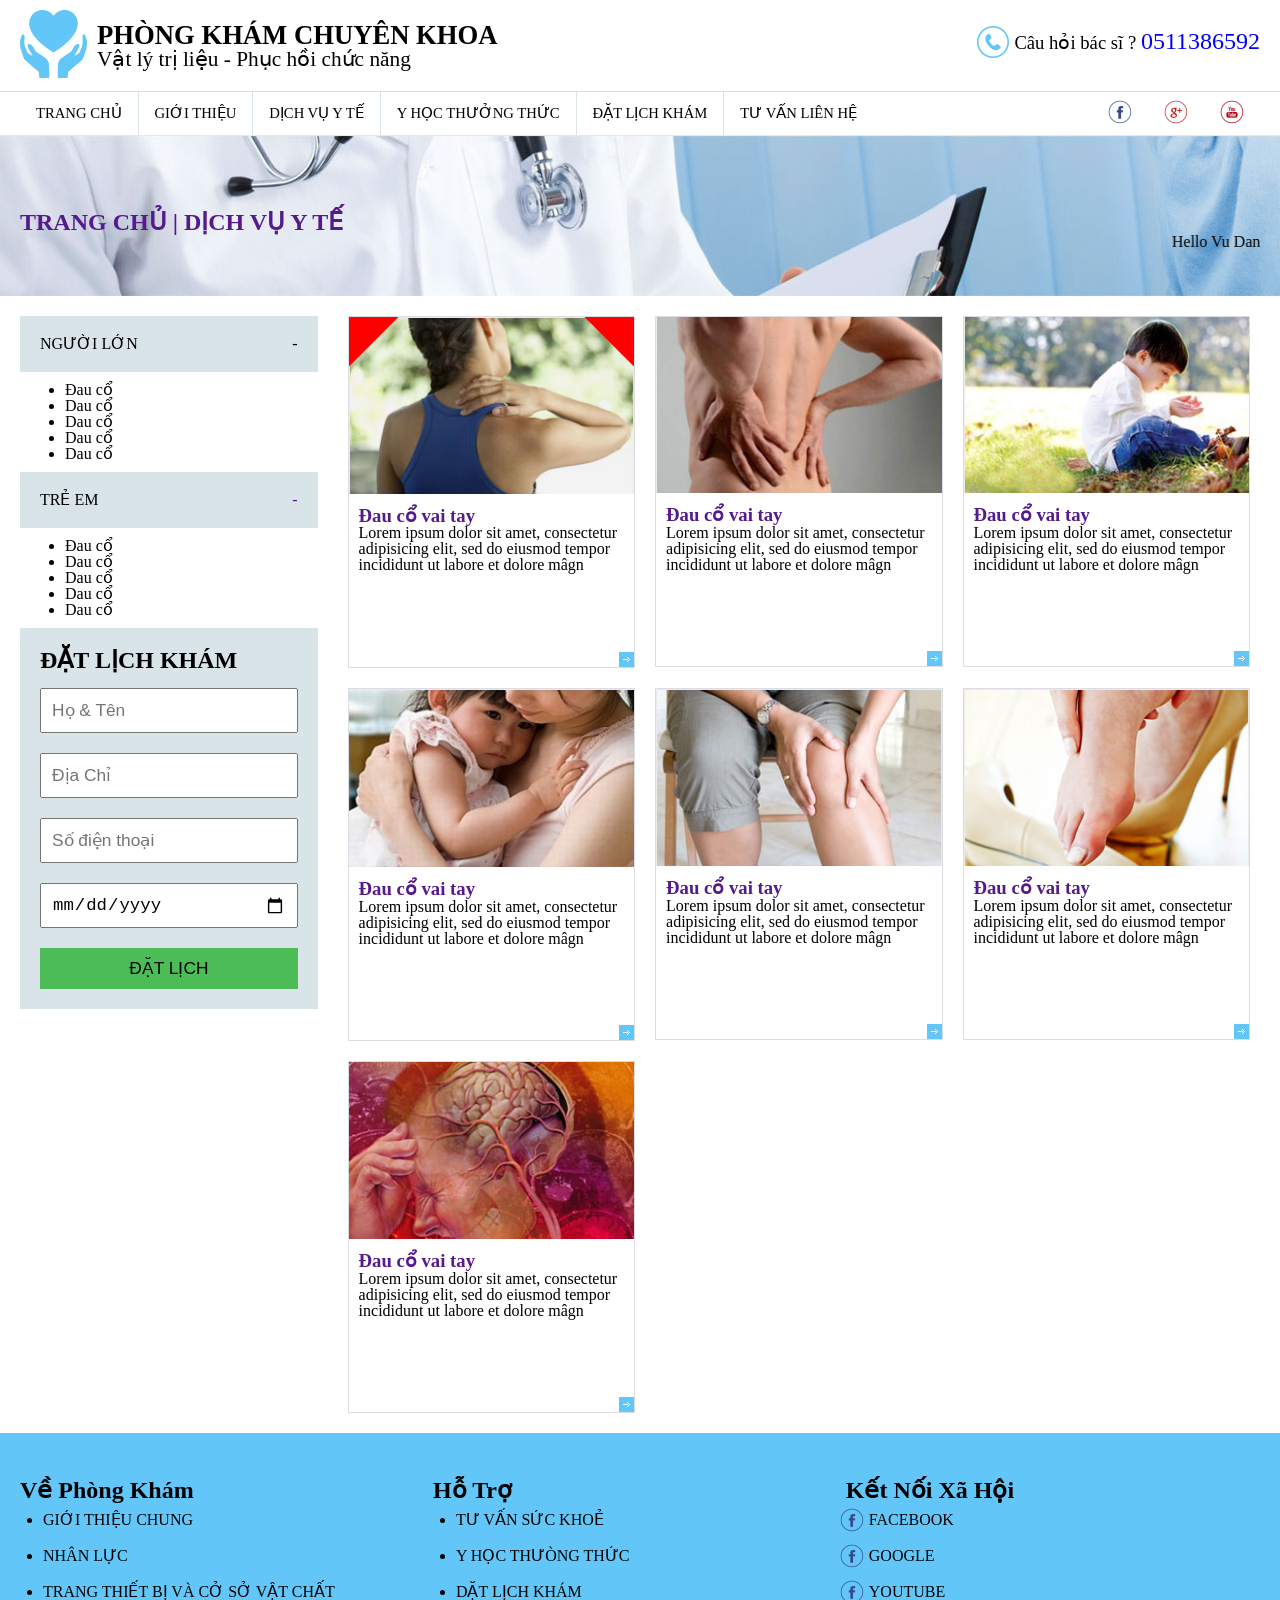
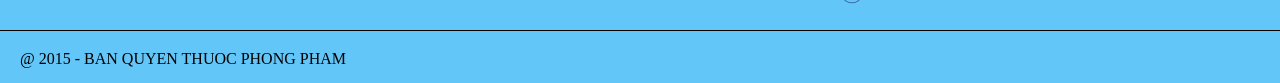
<file: Project/template/index.html>
<!DOCTYPE html>
<html>
<head>
	<title>Phong Kham Ngoai Khoa</title>
	<meta charset="UTF-8"/>
	<link rel="stylesheet" href= "../css/style.css"></style>
	<!-- <link rel="stylesheet" href= "../css/reset.css"></style> -->
</head>
<body>
	<header>
		
		<div class="container" style="min-height: 81px;padding-top: 10px">
			<img id="logo" src="../images/logo.png" style="float: left;margin-right: 10px">
			<div style="float:left;margin-top: 12px">
				<h3 style="font-size: 20pt">PHÒNG KHÁM CHUYÊN KHOA</h3>
				<p style="font-size: 16pt">Vật lý trị liệu - Phục hồi chức năng</p>

			</div>
			<div style="float: right;margin-top: 16px ">
				<div style="float: left;margin-right: 5px">
					<img id="logo_phone" src="../images/icon-phone.png" style="float: left;">
				</div>
				<div style="float:left;margin-top: 3px; white-space: nowrap;">
					<span style="font-size: 14pt">Câu hỏi bác sĩ ? 
						<span style="color: blue;font-size: 18pt">0511386592</span>
					</span>
				</div>
				
			</div>
		</div>
		<nav style="border-top:  solid 1px #dcdce4;">
			<div class="container">
				<ul class="my_nav" >
					<li><a>TRANG CHỦ</a></li>
					<li><a>GIỚI THIỆU</a></li>
					<li><a>DỊCH VỤ Y TẾ</a></li>
					<li><a>Y HỌC THƯỞNG THỨC</a></li>
					<li><a>ĐẶT LỊCH KHÁM</a></li>
					<li><a>TƯ VẤN LIÊN HỆ</a></li>
					<li style="float: right;">
						<a href="" style="float: left;"><img src="../images/icon-facebook.png"></a>
						<a href="" style="float: left;"><img src="../images/google.png"></a>
						<a href="" style="float: left;"><img src="../images/icon-youtube.png"></a>
					</li>	
				</ul>
			</div>
			
		</nav>
		<div style="height: 161px;background-image: url(../images/banner.jpg);">
				<div class="container" style="height: 100%;padding-top: 75px; box-sizing: border-box;">
					<a href="">
						<h2>
							TRANG CHỦ | DỊCH VỤ Y TẾ
						</h2>
					</a>
					<marquee>Hello Vu Dang</marquee>
				</div>
		</div>
	</header>
	<main>
		<div class="container clearfix" style="margin-top: 20px;width: 100%">
				<aside class="sidebar-left">
					
					<div class="my_panel_header clearfix">	
						<p class="title">NGƯỜI LỚN</p>
						
						<label class="button" for="btn_show" id="btn_sub">-</label>
						<!-- <a class="button" href="">-</a> -->
					</div>
					<input type="checkbox" id="btn_show">
					<div class="my_panel_content">
						<ul>
							<li> Đau cổ</li>	
							<li> Dau cổ</li>
							<li> Dau cổ</li>
							<li> Dau cổ</li>
							<li> Dau cổ</li>
						</ul>
					</div>
					<div class="my_panel_header clearfix">
						<p class="title">TRẺ EM</p>
						<a class="button" href="">-</a>
					</div>
					<div class="my_panel_content">
						<ul>
							<li> Đau cổ</li>	
							<li> Dau cổ</li>
							<li> Dau cổ</li>
							<li> Dau cổ</li>
							<li> Dau cổ</li>
						</ul>
					</div>
					<div class="my_panel_header">
						<h1 class="title" style="font-size: 18pt;">ĐẶT LỊCH KHÁM </h1>
						<form class="form_book" style=" margin-top: 40px">
							<input type="text" name="name" placeholder="Họ & Tên">
							<input type="text" name="name" placeholder="Địa Chỉ">
							<input type="text" name="name" placeholder="Số điện thoại">
							<input type="date" name="name" placeholder="Thời gian"><br>
							<input type="submit" name="name" value="ĐẶT LỊCH">
						</form>
					</div>
					
				</aside>
				
				<div style="width: 76%; float: left;">
					<ul class="list_news" style="margin-left: 20px; list-style-type: none;">
						<li class="my_item">
							<!-- <div class="mask_content" style="position: absolute;width: 100%; height: 100%; background-color: rgba(0, 0, 0, 0.7);z-index: 15">
									</div> -->

							<div class = "content" style="position: relative;z-index: 14;overflow: hidden;">
								<div style="width: 50px;height: 50px;transform: rotate(-45deg); background-color: red; z-index: 15;position: absolute;right: -35px;top:-35px;">
									
								</div>
								<div style="width: 50px;height: 50px;transform: rotate(45deg); background-color: red; z-index: 15;position: absolute;left: -35px;top:-35px;">
									
								</div>
							
								<a class="clearfix" href="">
									
									<img src="../images/new-1.jpg" width="100%" title="Hello World">
								</a>
								<div style="height: 150px;z-index: 16">
									<a href=""><h3>Đau cổ vai tay</h3></a>
									<p>Lorem ipsum dolor sit amet, consectetur adipisicing elit, sed do eiusmod tempor incididunt ut labore et dolore mâgn</p>
								</div>
								<a class="btn_arrow"></a>
								<!-- <img style="position: absolute;right: 0px;bottom: 0px;background-color: blue" src="../images/arrow-right.png"/>  -->
							</div>

							
							
							
						</li>
						<li class="my_item">
							<div class = "content" style="position: relative;">
								<a href="">
								<img src="../images/new-2.jpg" width="100%">
								</a>
								<div style="height: 150px">
									<a href=""><h3>Đau cổ vai tay</h3></a>
									<p>Lorem ipsum dolor sit amet, consectetur adipisicing elit, sed do eiusmod tempor incididunt ut labore et dolore mâgn</p>
								</div>
								<a href="" style="position: absolute;right: 0px;bottom: 0px;background-image: url(../images/arrow2.png); width: 15px;height: 15px;background-repeat: no-repeat;"></a>
								<!-- <img style="position: absolute;right: 0px;bottom: 0px;background-color: blue" src="../images/arrow-right.png"/>  -->
							</div>
							
						</li>
						<li class="my_item">
							<div class = "content" style="position: relative;">
								<a href="">
								<img src="../images/new-3.jpg" width="100%">
								</a>
								<div style="height: 150px">
									<a href=""><h3>Đau cổ vai tay</h3></a>
									<p>Lorem ipsum dolor sit amet, consectetur adipisicing elit, sed do eiusmod tempor incididunt ut labore et dolore mâgn</p>
								</div>
								<a href="" style="position: absolute;right: 0px;bottom: 0px;background-image: url(../images/arrow2.png); width: 15px;height: 15px;background-repeat: no-repeat;"></a>
								<!-- <img style="position: absolute;right: 0px;bottom: 0px;background-color: blue" src="../images/arrow-right.png"/>  -->
							</div>
							
						</li>
						<li class="my_item">
							<div class = "content" style="position: relative;">
								<a href="">
								<img src="../images/new-4.jpg" width="100%">
								</a>
								<div style="height: 150px">
									<a href=""><h3>Đau cổ vai tay</h3></a>
									<p>Lorem ipsum dolor sit amet, consectetur adipisicing elit, sed do eiusmod tempor incididunt ut labore et dolore mâgn</p>
								</div>
								<a href="" style="position: absolute;right: 0px;bottom: 0px;background-image: url(../images/arrow2.png); width: 15px;height: 15px;background-repeat: no-repeat;"></a>
								<!-- <img style="position: absolute;right: 0px;bottom: 0px;background-color: blue" src="../images/arrow-right.png"/>  -->
							</div>
							
						</li>
						<li class="my_item">
							<div class = "content" style="position: relative;">
								<a href="">
								<img src="../images/new-5.jpg" width="100%">
								</a>
								<div style="height: 150px">
									<a href=""><h3>Đau cổ vai tay</h3></a>
									<p>Lorem ipsum dolor sit amet, consectetur adipisicing elit, sed do eiusmod tempor incididunt ut labore et dolore mâgn</p>
								</div>
								<a href="" style="position: absolute;right: 0px;bottom: 0px;background-image: url(../images/arrow2.png); width: 15px;height: 15px;background-repeat: no-repeat;"></a>
								<!-- <img style="position: absolute;right: 0px;bottom: 0px;background-color: blue" src="../images/arrow-right.png"/>  -->
							</div>
							
						</li>
						<li class="my_item">
							<div class = "content" style="position: relative;">
								<a href="">
								<img src="../images/new-6.jpg" width="100%">
								</a>
								<div style="height: 150px">
									<a href=""><h3>Đau cổ vai tay</h3></a>
									<p>Lorem ipsum dolor sit amet, consectetur adipisicing elit, sed do eiusmod tempor incididunt ut labore et dolore mâgn</p>
								</div>
								<a href="" style="position: absolute;right: 0px;bottom: 0px;background-image: url(../images/arrow2.png); width: 15px;height: 15px;background-repeat: no-repeat;"></a>
								<!-- <img style="position: absolute;right: 0px;bottom: 0px;background-color: blue" src="../images/arrow-right.png"/>  -->
							</div>
							
						</li>
						<li class="my_item">
							<div class = "content" style="position: relative;">
								<a href="">
								<img src="../images/new-7.jpg" width="100%">
								</a>
								<div style="height: 150px">
									<a href=""><h3>Đau cổ vai tay</h3></a>
									<p>Lorem ipsum dolor sit amet, consectetur adipisicing elit, sed do eiusmod tempor incididunt ut labore et dolore mâgn</p>
								</div>
								<a href="" style="position: absolute;right: 0px;bottom: 0px;background-image: url(../images/arrow2.png); width: 15px;height: 15px;background-repeat: no-repeat;"></a>
								<!-- <img style="position: absolute;right: 0px;bottom: 0px;background-color: blue" src="../images/arrow-right.png"/>  -->
							</div>
							
						</li>
					</ul>
					
					
				</div>
		</div>
	</main>
	<footer>

		<div style="background-color: #62c6f8; height: 250px">
			<div class="container clearfix" style="padding-top: 45px;">
				<section style="float: left;width: 33.3%">
					<h2>Về Phòng Khám</h2>
					<ul class = "list_footer" style="padding-left: 23px;">
						<li>Giới thiệu chung</li>
						<li>Nhân lực</li>
						<li>Trang thiết bị và cở sở vật chất</li>
					</ul>
				</section>
				<section style="width: 33.3%; float: left;">
					<h2>Hỗ Trợ</h2>
					<ul class = "list_footer" style="padding-left: 23px;">
						<li>Tư vấn sức khoẻ</li>
						<li>Y học thưòng thức</li>
						<li>Dặt lịch khám</li>
					</ul>
				</section>
				<section style="float: left;width: 33.3%">
					<h2>Kết Nối Xã Hội</h2>	
					<ul class = "list_footer social" style="padding-left: 23px;">
						<li><a href="" style="float: left;"><img src="../images/iconfb.png"></a>FACEBOOK</li>
						<li><a href="" style="float: left; "><img src="../images/iconfb.png"></a>GOOGLE</li>
						<li><a href="" style="float: left;"><img src="../images/iconfb.png"></a>YOUTUBE</li>
					</ul>
				</section>
			</div>
			<div style="margin-top: 20px;border-top: 1px solid black; padding-top: 20px">
				<p class="container">
					@ 2015 - BAN QUYEN THUOC PHONG PHAM
				</p>
			</div>
		</div>
	</footer>
</body>
</html>
</file>
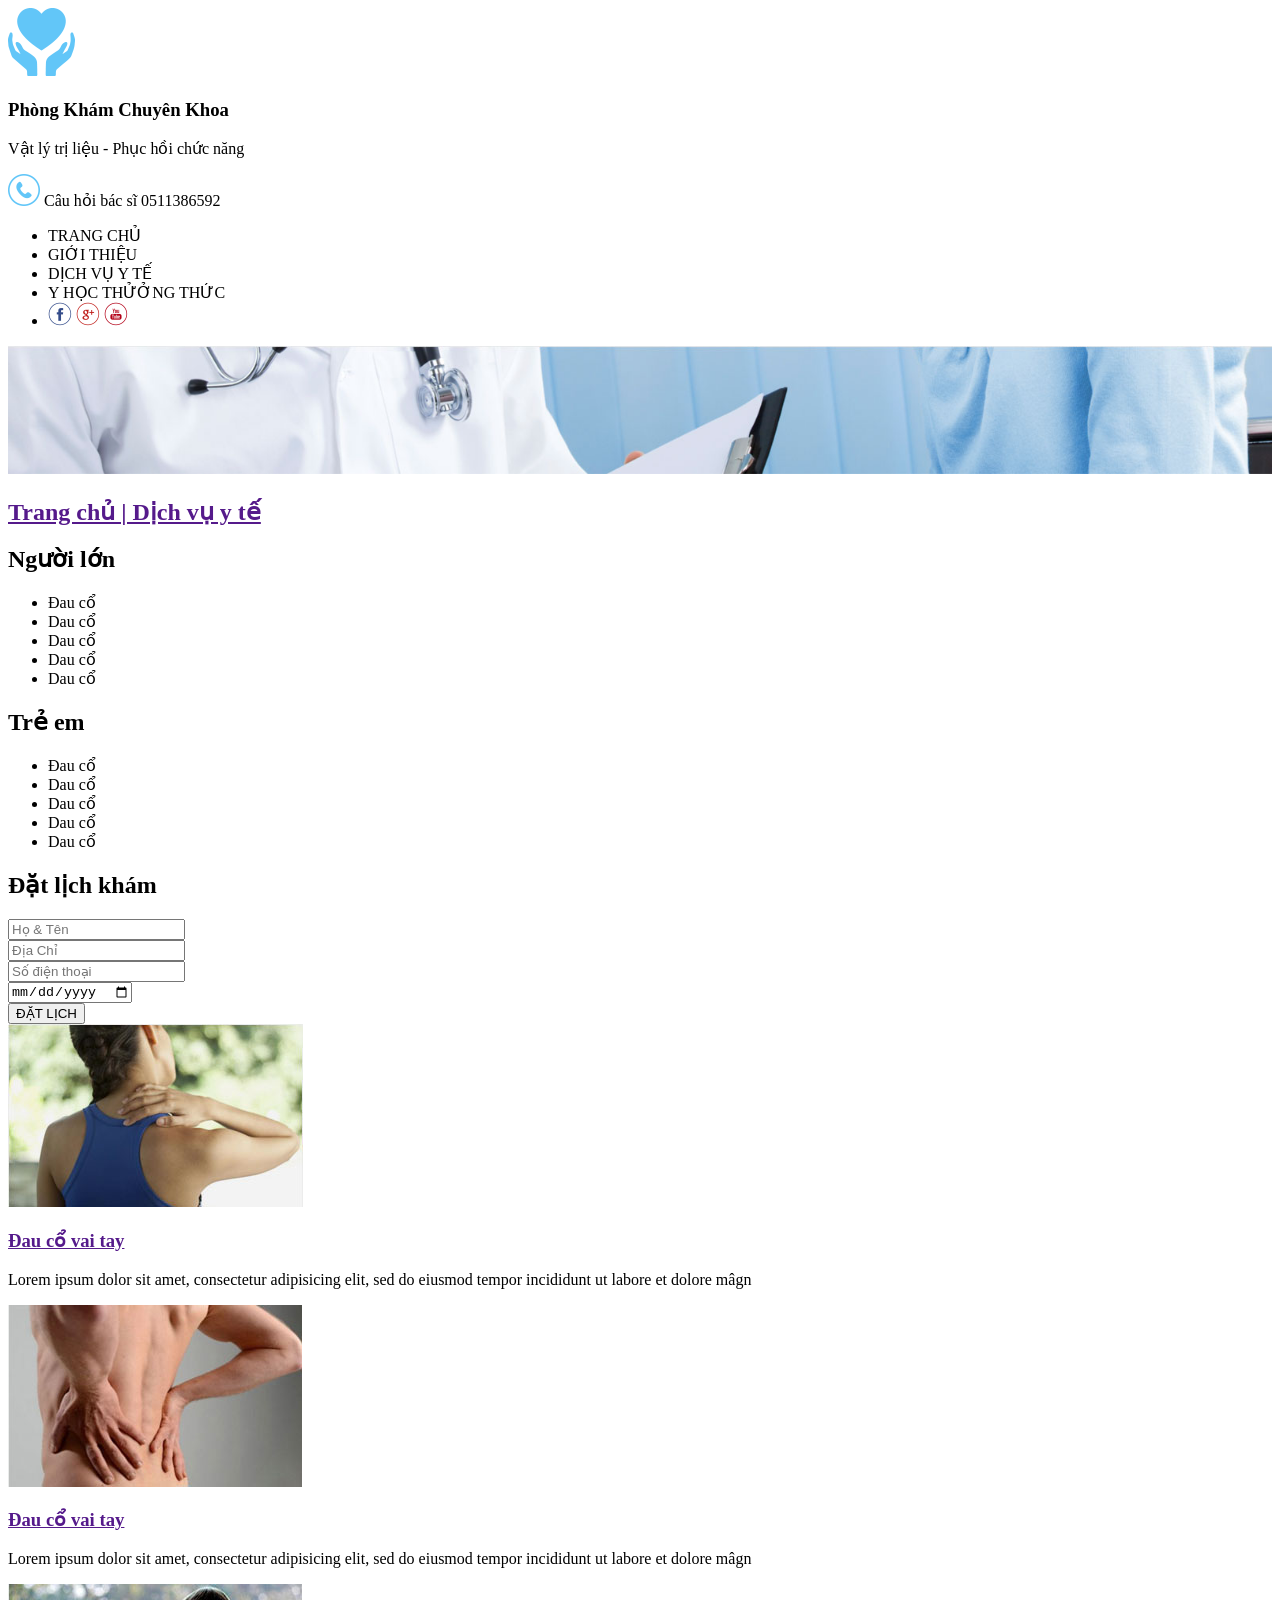
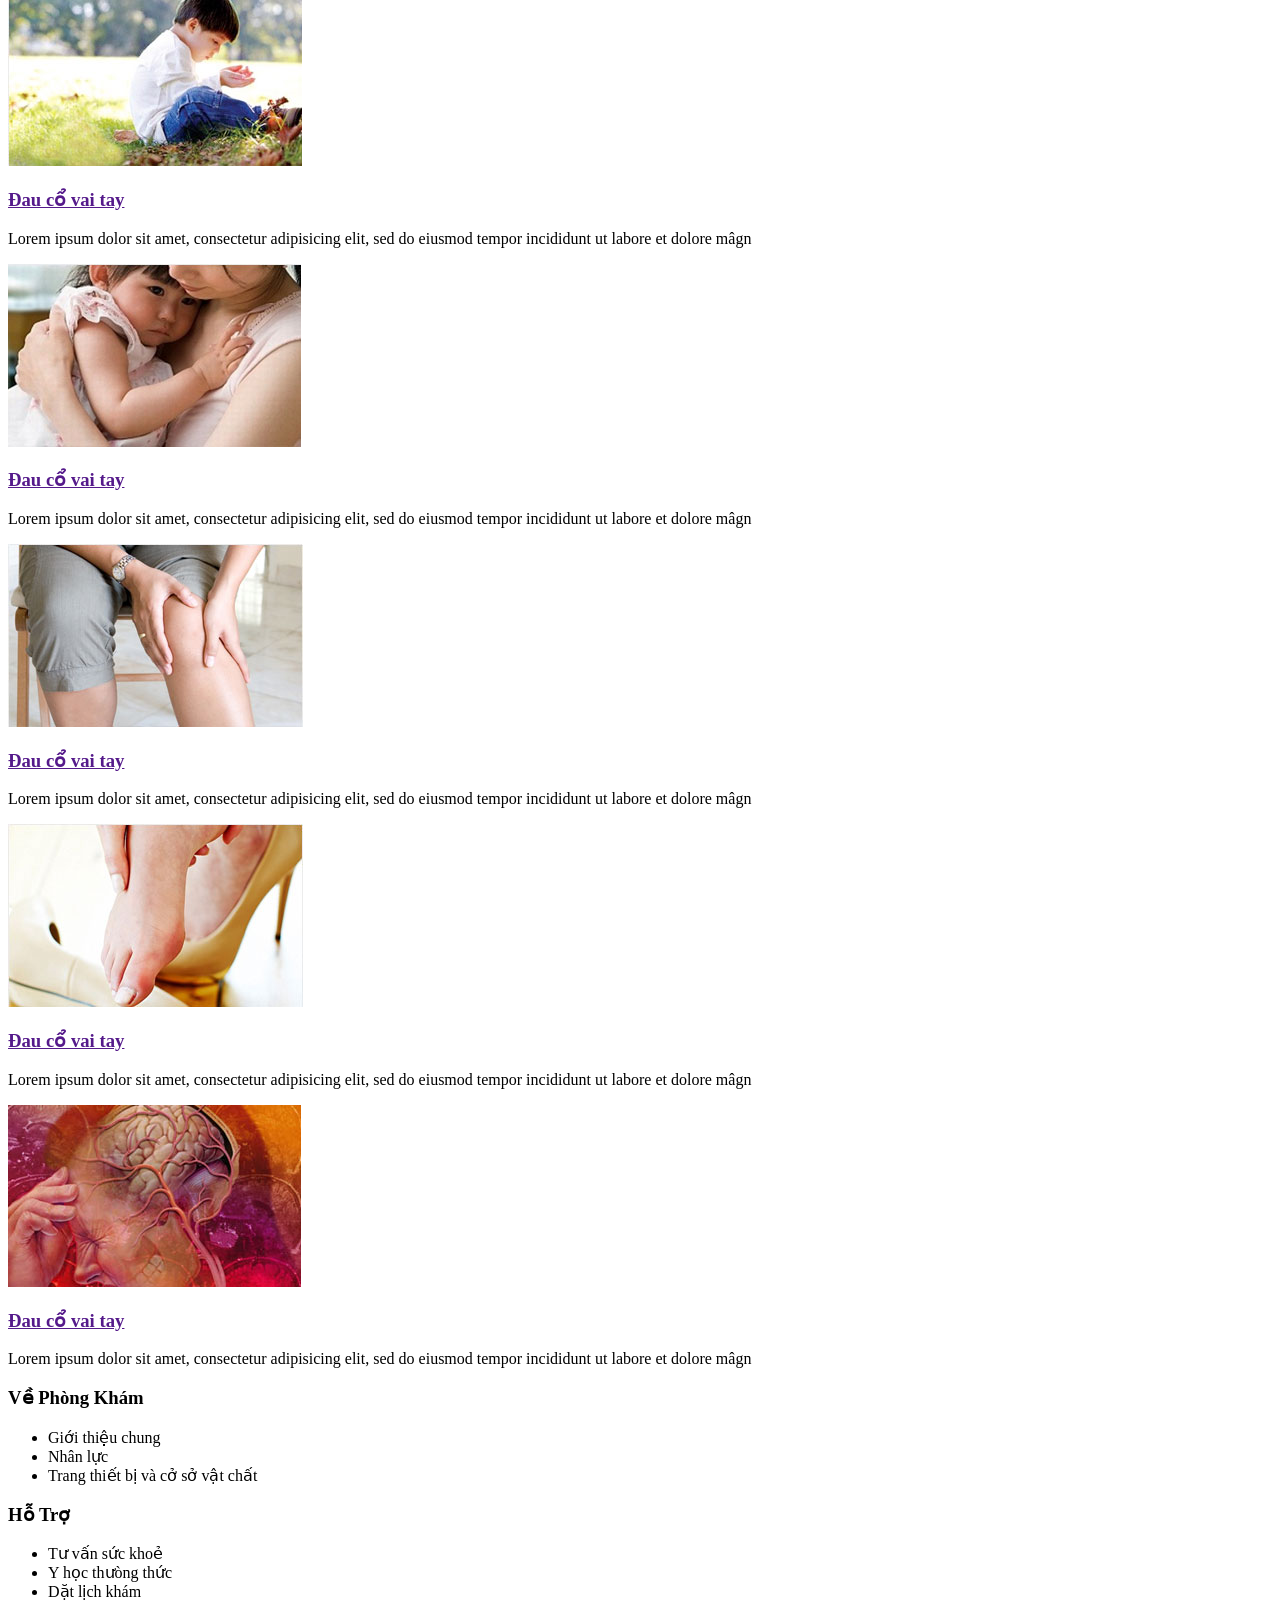
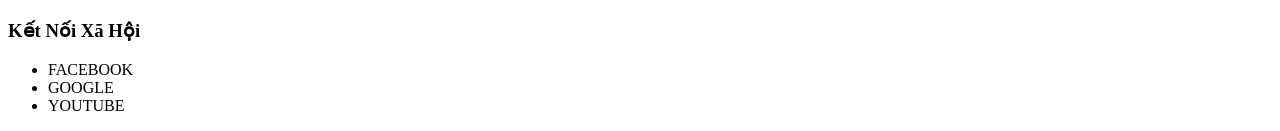
<file: Project/template/index2.html>
<!DOCTYPE html>
<html>
<head>
	<title>Phong Kham Ngoai Khoa</title>
	<meta charset="UTF-8"/>
	
<body>
	
	<header>
		
		<div class="container">
			<img src="../images/logo.png">
			<div>
				<h3>Phòng Khám Chuyên Khoa</h3>
				<p>Vật lý trị liệu - Phục hồi chức năng</p>

			</div>
			<div>
				<img src="../images/icon-phone.png" >
				<span>Câu hỏi bác sĩ</span>
				<span>0511386592</span>
			</div>

		
		</div>
		<nav>
			<div class="container">
				<ul class="my_nav" >
					<li><a>TRANG CHỦ</a></li>
					<li><a>GIỚI THIỆU</a></li>
					<li><a>DỊCH VỤ Y TẾ</a></li>
					<li><a>Y HỌC THỬỞNG THỨC</a></li>
					<li>
						<a href=""><img src="../images/icon-facebook.png"></a>
						<a href=""><img src="../images/google.png"></a>
						<a href=""><img src="../images/icon-youtube.png"></a>
					</li>	
				</ul>
			</div>
			
		</nav>
		<div>
			<img src="../images/banner.jpg" width="100%" />	
			<div class="container">
				<a href="">
					<h2>
						Trang chủ | Dịch vụ y tế
					</h2>
				</a>
			</div>
				
		</div>
		
	</header>
	<main>
		<div class="">
				<aside>
					<div class="my_panel_header">
						<h2>Người lớn</h2>
					</div>
					<div>
						<ul>
							<li> Đau cổ</li>	
							<li> Dau cổ</li>
							<li> Dau cổ</li>
							<li> Dau cổ</li>
							<li> Dau cổ</li>
						</ul>
					</div>
					<div class="my_panel_header">
						<h2>Trẻ em</h2>
					</div>
					<div>
						<ul>
							<li> Đau cổ</li>	
							<li> Dau cổ</li>
							<li> Dau cổ</li>
							<li> Dau cổ</li>
							<li> Dau cổ</li>
						</ul>
					</div>
					<div class="my_panel_header">
						<h2>Đặt lịch khám</h2>
					</div>
					<div>
						<form>
							<input type="text" name="name" placeholder="Họ & Tên"><br/>
							<input type="text" name="name" placeholder="Địa Chỉ"><br/>
							<input type="text" name="name" placeholder="Số điện thoại"><br/>
							<input type="date" name="name" placeholder="Thời gian"><br/>
							<input type="submit" name="name" value="ĐẶT LỊCH">
						</form>
					</div>
				</aside>
				
				<div>
					<div>
						<div class="my_item">
							<div>
								<a href="">
								<img src="../images/new-1.jpg">
								</a>
								<div>
									<a href=""><h3>Đau cổ vai tay</h3></a>
									<p>Lorem ipsum dolor sit amet, consectetur adipisicing elit, sed do eiusmod tempor incididunt ut labore et dolore mâgn</p>
								</div>
								<a href=""></a>
								<!-- <img style="position: absolute;right: 0px;bottom: 0px;background-color: blue" src="../images/arrow-right.png"/>  -->
							</div>
							
						</div>
						<div class="my_item">
							<div>
								<a href="">
								<img src="../images/new-2.jpg">
								</a>
								<div>
									<a href=""><h3>Đau cổ vai tay</h3></a>
									<p>Lorem ipsum dolor sit amet, consectetur adipisicing elit, sed do eiusmod tempor incididunt ut labore et dolore mâgn</p>
								</div>
								<a href=""></a>
								<!-- <img style="position: absolute;right: 0px;bottom: 0px;background-color: blue" src="../images/arrow-right.png"/>  -->
							</div>
							
						</div>
						<div class="my_item">
							<div>
								<a href="">
								<img src="../images/new-3.jpg">
								</a>
								<div>
									<a href=""><h3>Đau cổ vai tay</h3></a>
									<p>Lorem ipsum dolor sit amet, consectetur adipisicing elit, sed do eiusmod tempor incididunt ut labore et dolore mâgn</p>
								</div>
								<a href=""></a>
								<!-- <img style="position: absolute;right: 0px;bottom: 0px;background-color: blue" src="../images/arrow-right.png"/>  -->
							</div>
							
						</div>
						<div class="my_item">
							<div>
								<a href="">
								<img src="../images/new-4.jpg">
								</a>
								<div>
									<a href=""><h3>Đau cổ vai tay</h3></a>
									<p>Lorem ipsum dolor sit amet, consectetur adipisicing elit, sed do eiusmod tempor incididunt ut labore et dolore mâgn</p>
								</div>
								<a href=""></a>
								<!-- <img style="position: absolute;right: 0px;bottom: 0px;background-color: blue" src="../images/arrow-right.png"/>  -->
							</div>
							
						</div>
						<div class="my_item">
							<div>
								<a href="">
								<img src="../images/new-5.jpg">
								</a>
								<div>
									<a href=""><h3>Đau cổ vai tay</h3></a>
									<p>Lorem ipsum dolor sit amet, consectetur adipisicing elit, sed do eiusmod tempor incididunt ut labore et dolore mâgn</p>
								</div>
								<a href=""></a>
								<!-- <img style="position: absolute;right: 0px;bottom: 0px;background-color: blue" src="../images/arrow-right.png"/>  -->
							</div>
							
						</div>
						<div class="my_item">
							<div>
								<a href="">
								<img src="../images/new-6.jpg">
								</a>
								<div>
									<a href=""><h3>Đau cổ vai tay</h3></a>
									<p>Lorem ipsum dolor sit amet, consectetur adipisicing elit, sed do eiusmod tempor incididunt ut labore et dolore mâgn</p>
								</div>
								<a href=""></a>
								<!-- <img style="position: absolute;right: 0px;bottom: 0px;background-color: blue" src="../images/arrow-right.png"/>  -->
							</div>
							
						</div>
						<div class="my_item">
							<div>
								<a href="">
								<img src="../images/new-7.jpg">
								</a>
								<div>
									<a href=""><h3>Đau cổ vai tay</h3></a>
									<p>Lorem ipsum dolor sit amet, consectetur adipisicing elit, sed do eiusmod tempor incididunt ut labore et dolore mâgn</p>
								</div>
								<a href=""></a>
								<!-- <img style="position: absolute;right: 0px;bottom: 0px;background-color: blue" src="../images/arrow-right.png"/>  -->
							</div>
							
						</div>
					</div>
					
					
				</div>
		</div>
	</main>
	<footer>
		<div>
			<div class="container clearfix">
				<section>
					<h3>Về Phòng Khám</h3>
					<ul>
						<li>Giới thiệu chung</li>
						<li>Nhân lực</li>
						<li>Trang thiết bị và cở sở vật chất</li>
					</ul>
				</section>
				<section>
					<h3>Hỗ Trợ</h3>
					<ul>
						<li>Tư vấn sức khoẻ</li>
						<li>Y học thưòng thức</li>
						<li>Dặt lịch khám</li>
					</ul>
				</section>
				<section>
					<h3>Kết Nối Xã Hội</h3>	
					<ul>
						<li>FACEBOOK</li>
						<li>GOOGLE</li>
						<li>YOUTUBE</li>
					</ul>
				</section>
			</div>
		</div>
	</footer>
</body>
</html>
</file>
<file: Project/css/style.css>
html, body, div, span, object, iframe,
h1, h2, h3, h4, h5, h6, p, blockquote, pre,
abbr, address, cite, code,
del, dfn, em, img, ins, kbd, q, samp,
small, strong, sub, sup, var,
b, i,
dl, dt, dd, ol, ul, li,
fieldset, form, label, legend,
table, caption, tbody, tfoot, thead, tr, th, td,
article, aside, canvas, details, figcaption, figure,
footer, header, hgroup, menu, nav, section, summary,
time, mark, audio, video {
  margin: 0;
  padding: 0;
  border: 0;
  outline: 0;
  vertical-align: baseline;
  background: transparent; }

body {
  line-height: 1; }

img {
  max-width: 100%; }

article, aside, details, figcaption, figure,
footer, header, hgroup, menu, nav, section {
  display: block; }

nav ul {
  list-style: none; }

blockquote, q {
  quotes: none; }

blockquote:before, blockquote:after,
q:before, q:after {
  content: '';
  content: none; }

a {
  margin: 0;
  padding: 0;
  font-size: 100%;
  vertical-align: baseline;
  background: transparent;
  text-decoration: none; }

/* change colours to suit your needs */
ins {
  background-color: #ff9;
  color: #000;
  text-decoration: none; }

/* change colours to suit your needs */
mark {
  background-color: #ff9;
  color: #000;
  font-style: italic;
  font-weight: bold; }

del {
  text-decoration: line-through; }

abbr[title], dfn[title] {
  border-bottom: 1px dotted;
  cursor: help; }

table {
  border-collapse: collapse;
  border-spacing: 0; }

/* change border colour to suit your needs */
hr {
  display: block;
  height: 1px;
  border: 0;
  border-top: 1px solid #cccccc;
  margin: 1em 0;
  padding: 0; }

input, select {
  vertical-align: middle; }

.container {
  max-width: 1240px;
  margin: auto; }

.my_item {
  position: relative;
  float: left;
  width: 33.33333%;
  box-sizing: border-box;
  margin-bottom: 10px; }
  .my_item .content {
    margin: 10px;
    border: solid 1px #dcdce4;
    margin-top: 0px; }
    .my_item .content > div {
      padding: 10px; }

.mask_content {
  visibility: hidden;
  opacity: 0;
  transition: visibility 0s, opacity 0.5s linear; }

.btn_arrow {
  position: absolute;
  right: 0px;
  bottom: 0px;
  background-image: url(../images/arrow2.png);
  background-position: center;
  background-size: cover;
  width: 15px;
  height: 15px; }
  .btn_arrow:hover {
    width: 30px;
    height: 30px;
    transition: 2s; }

.my_item:hover > div {
  transform: scale(1, 1.1);
  visibility: visible;
  opacity: 1; }

.my_item:hover .content {
  z-index: 17;
  transform: scale(1, 1.1); }

.list_news li:nth-child(3n+1) {
  clear: left; }

.sidebar-left {
  margin-top: 0px;
  width: 24%;
  float: left; }

.my_panel_header {
  background-color: #d9e4e9;
  padding: 20px; }
  .my_panel_header > h1, .my_panel_header h2, .my_panel_header h3, .my_panel_header h4, .my_panel_header h5, .my_panel_header h6 {
    margin-top: 0px; }

.title {
  float: left; }

.button {
  float: right;
  font-style: bold;
  cursor: pointer; }

#btn_show {
  display: none; }

#btn_show:checked + div {
  display: none; }

.my_panel_content ul {
  margin: 10px 0px 10px 45px; }
  .my_panel_content ul li {
    font-size: 12pt; }

.clearfix::after {
  content: "";
  clear: both;
  display: table; }

@-moz-keyframes spin {
  from {
    -moz-transform: rotate(180deg); }
  to {
    -moz-transform: rotate(0deg); } }

@-webkit-keyframes spin {
  0% {
    -webkit-transform: rotate(-90deg); }
  50% {
    -webkit-transform: rotate(90deg); }
  100% {
    -webkit-transform: rotate(-90deg); } }

@keyframes spin {
  0% {
    transform: rotate(-90deg); }
  50% {
    transform: rotate(90deg); }
  100% {
    transform: rotate(-90deg); } }

@keyframes spin_phone {
  0% {
    transform: rotate(-90deg); }
  50% {
    transform: rotate(0deg); }
  100% {
    transform: rotate(-90deg); } }

@-webkit-keyframes spin_phone {
  0% {
    -webkit-transform: rotate(-90deg); }
  50% {
    -webkit-transform: rotate(0deg); }
  100% {
    -webkit-transform: rotate(-90deg); } }

#logo {
  -webkit-animation: spin 1s linear infinite;
  -moz-animation: spin 1s linear infinite;
  animation: spin 1s linear infinite; }

#logo_phone {
  -webkit-animation: spin_phone 4s linear infinite;
  -moz-animation: spin_phone 4s linear infinite;
  animation: spin_phone 4s linear infinite; }

.my_nav {
  list-style-type: none;
  margin: 0;
  padding: 0;
  overflow: hidden;
  background-color: #fff;
  /*border-top:  solid 2px #dcdce4;*/ }
  .my_nav li {
    float: left;
    border-left: solid 1px #d9e4e9; }
    .my_nav li:first-child {
      border-left: solid 0px #d9e4e9; }
    .my_nav li:last-child {
      border-left: solid 0px #d9e4e9; }
      .my_nav li:last-child a {
        padding: 8px 16px; }
    .my_nav li a {
      display: block;
      color: black;
      text-align: center;
      padding: 14px 16px;
      text-decoration: none;
      font-size: 11pt; }
      .my_nav li a:hover {
        background-color: #ff2;
        transition: 1.5s; }
      .my_nav li a:visited {
        background-color: #ff2; }

.form_book {
  text-align: center; }
  .form_book input {
    padding: 10px;
    font-size: 13pt;
    margin-bottom: 20px;
    box-sizing: border-box;
    width: 100%; }
    .form_book input:last-child {
      margin: auto;
      background-color: #4bbc56;
      border: 0px; }

.list_footer li {
  padding-top: 10px;
  padding-bottom: 10px;
  text-transform: uppercase; }

.social {
  list-style-type: none; }
  .social li {
    position: relative; }
    .social li a {
      position: absolute;
      left: -29px;
      top: 6px; }
</file>
